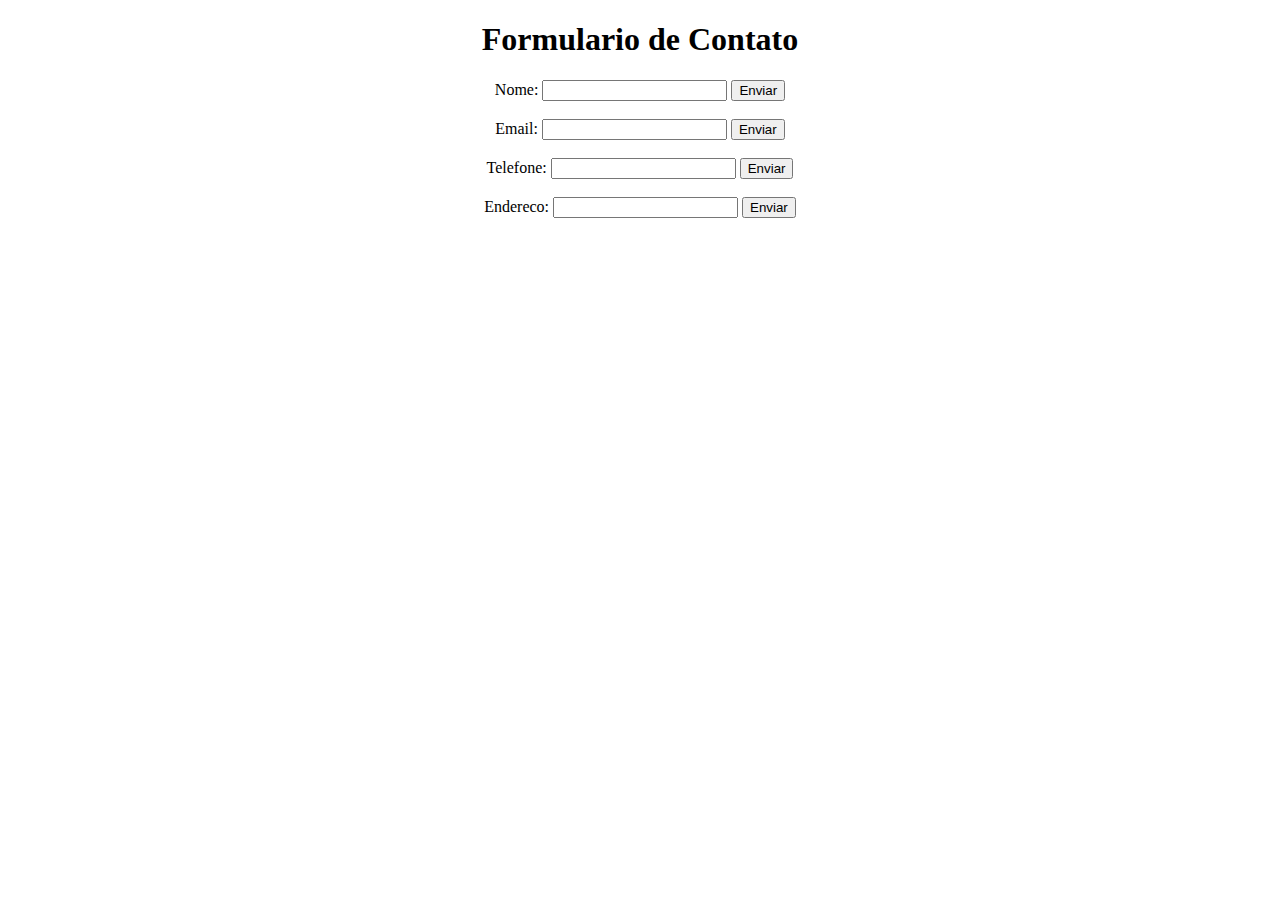
<file: Questao1.html>
<!DOCTYPE html>
<html>
<head>
<title>Questao 1 </title>
<meta = charset="utf-8">
<script type="text/javascript">
function btn1()
{
document.bgColor='red';
}
function btn2()
{
document.bgColor='green';
}
function btn3()
{
document.bgColor='blue';
}
function btn4()
{
document.bgColor='#F7FE2E';
}
</script>
</head>

<body>
<center>
<div class="divGeral"> <!-- Utilizando as divs para divisao das tabelas -->
<div class="cabelho"></div>

<h1>Formulario de Contato</h1>

<label> Nome: </label>
<input type="text" name="nome"/>
<input type="button" name="enviar" value="Enviar" onclick="btn1();"><br><br>

<label> Email: </label>
<input type="text" name="email"/>
<input type="button" name="enviar" value="Enviar" onclick="btn2();"><br><br>

<label> Telefone: </label>
<input type="text" name="Telefone"/>
<input type="button" name="enviar" value="Enviar" onclick="btn3();"><br><br>

<label> Endereco: </label>
<input type="text" name="endereco"/>
<input type="button" name="enviar" value="Enviar" onclick="btn4();"><br><br>

</body>
</center>
</html
</file>
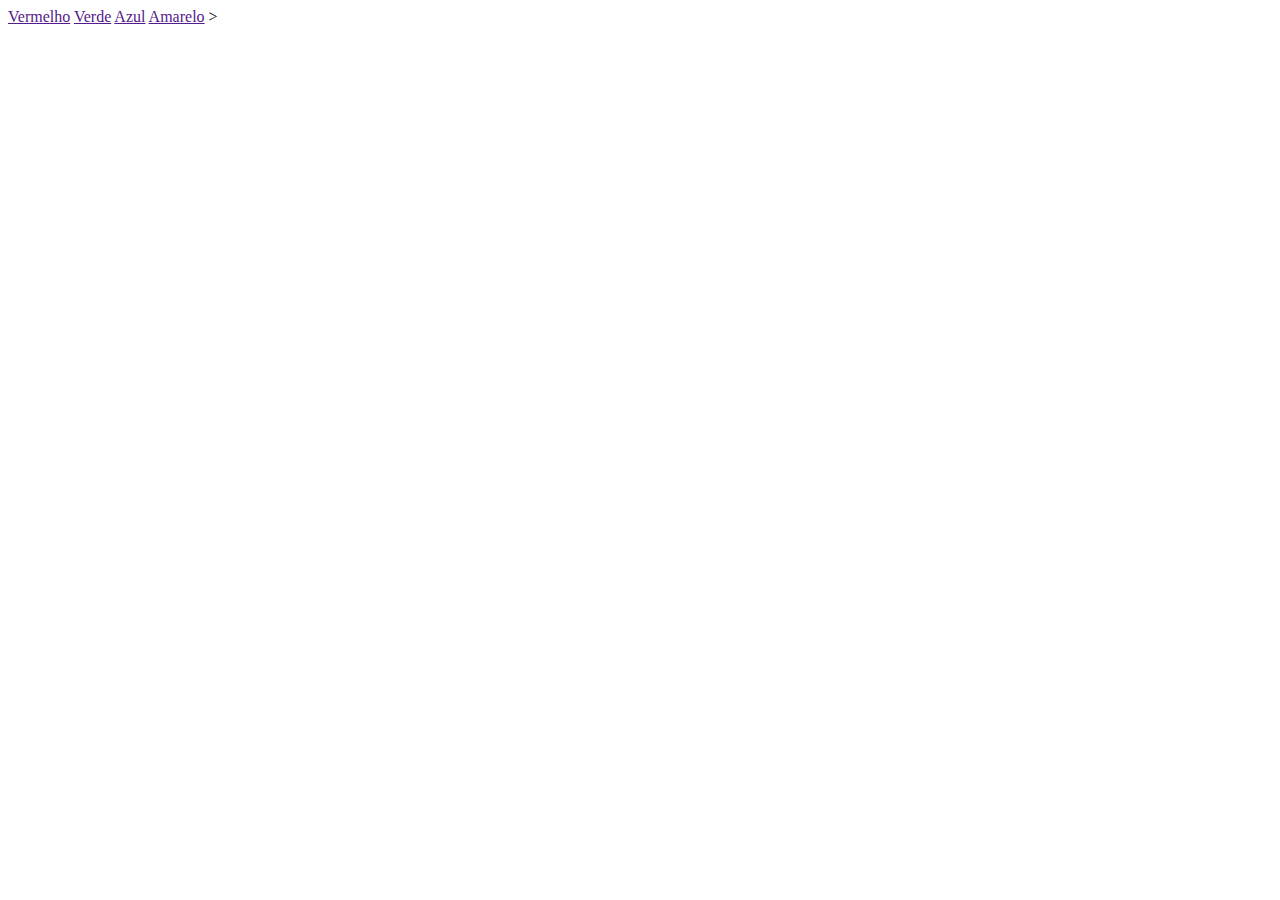
<file: Questao2.html>
<html>
    <head>
        <title>Questao 2</title>
        <meta charset="utf-8" />    
        <script src="qst2.js"></script>
    </head>
    <body id="body">
        <a href="" onmouseover="colorRed()">Vermelho</a>
        <a href="" onmouseover="colorGreen()">Verde</a>
        <a href="" onmouseover="colorBlue()">Azul</a>
        <a href="" onmouseover="colorYellow()">Amarelo</a>
    </body>
</html>>
</file>
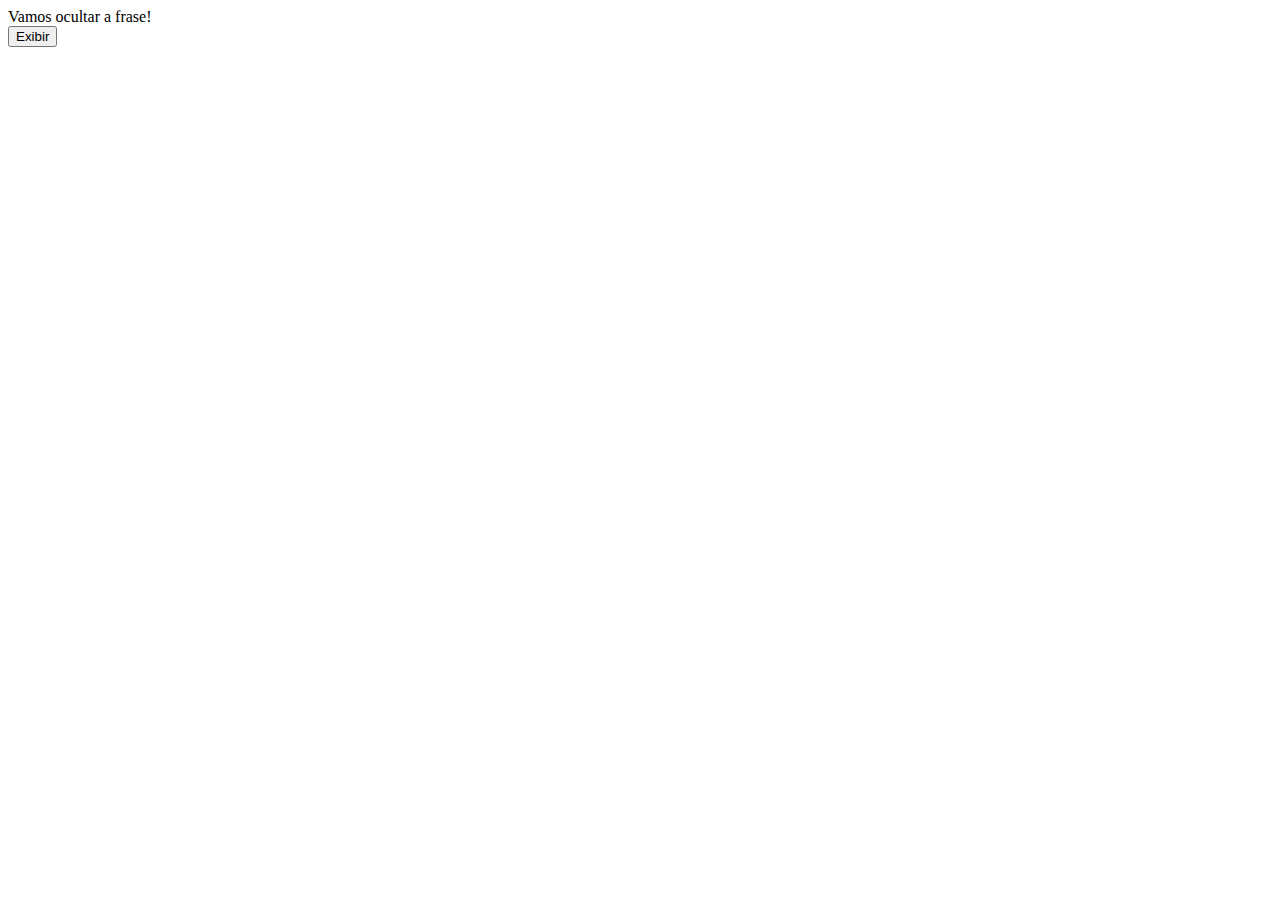
<file: Questao4.html>
<html>
    <head>
        <title>Questao 4</title>
        <meta charset="utf-8" />    
        <script type="text/javascript">
var inicializador;

function ocultar(){
  if (inicializador == true) {
    document.getElementById("texto").style.display = "block";
    inicializador = false;
  } else{
    document.getElementById("texto").style.display = "none";
    inicializador = true;
  }
}
    </script>
    </head>
    <body>
      <div id="texto">
        Vamos ocultar a frase!
      </div>
      <button class="btn" onclick="ocultar();">Exibir</button>
  </body>
</html>
</file>
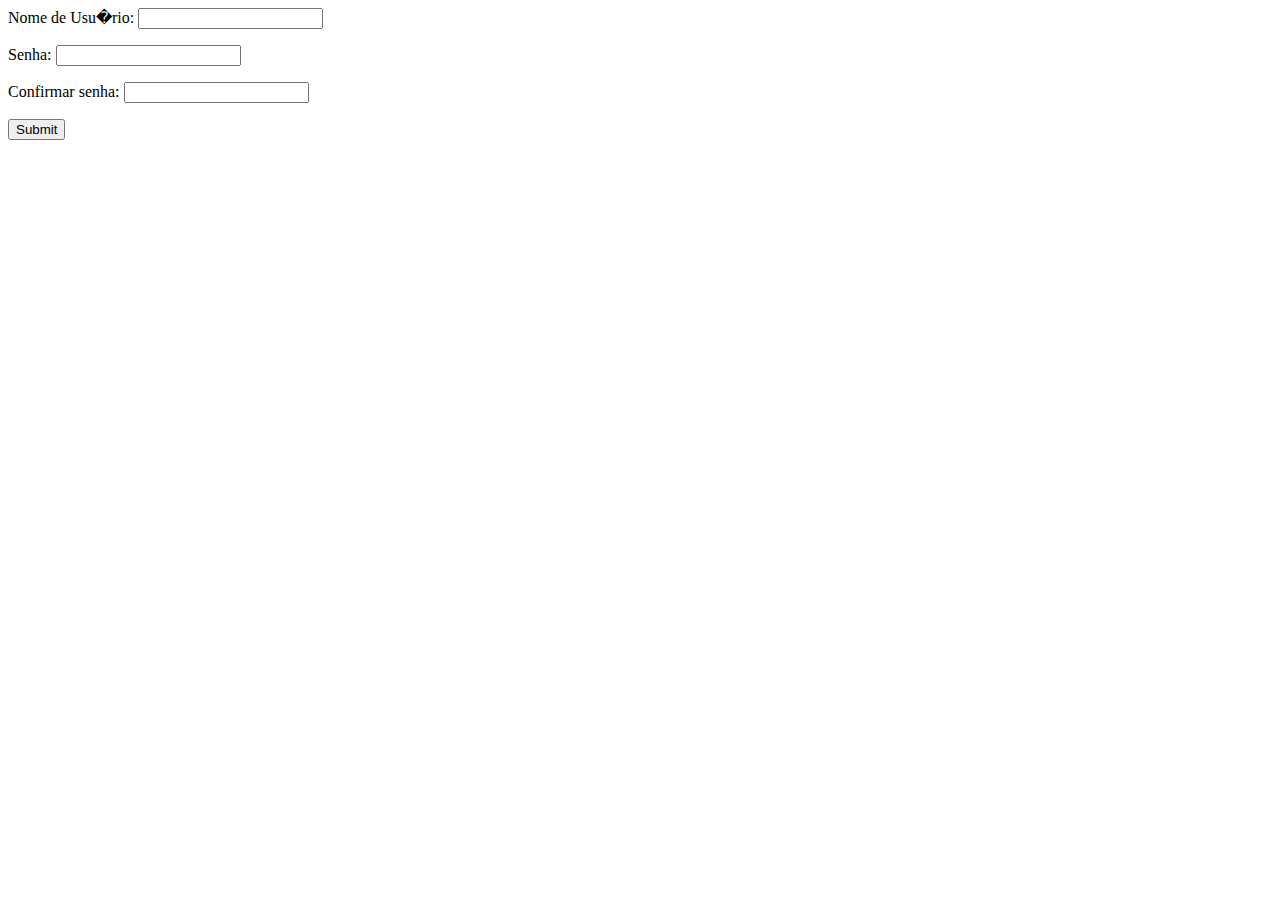
<file: Questao5.html>
<html>
<head>
<html>
<title>Questao 5</title>
</head>
<body>
<form action="action.php" method="post"> 
  <p>Nome de Usu�rio: <input type="text" id="inputNome" name="nome" size="20" maxlength="16" required='true'/></p> 
  <p>Senha: <input type="password" name="senha" id="inputSenha" size="20" maxlength="16" required='true'/></p> 
  <p>Confirmar senha: <input type="password" name="senha2" id="inputSenha2" size="20" maxlength="16" required='true'/></p> 
  <p><input type="submit" id="inputSubmit"/></p> 
</form>
<script src="https://ajax.googleapis.com/ajax/libs/jquery/3.1.1/jquery.min.js"></script>
<script>
  $(function(){
	$("#inputSubmit").click(function(){
      var senha = $("#inputSenha").val();
      var senha2 = $("#inputSenha2").val();
      if(senha != senha2){
        event.preventDefault();
      	alert("Senha Inv�lida!");
      }
    });
  });
</script>
</bory>
</html>
</file>
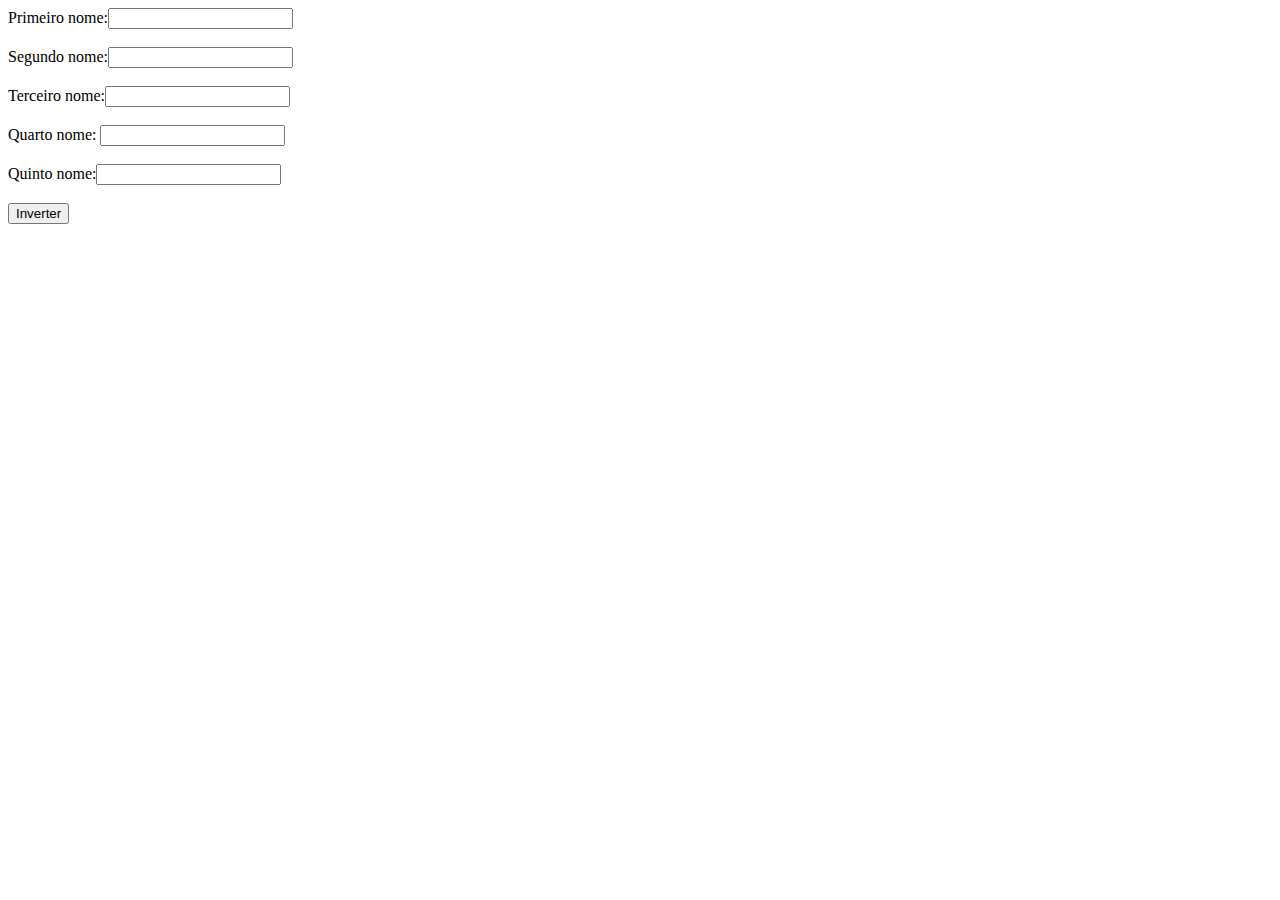
<file: Questao7.html>
<!DOCTYPE html>
<html>

<head>
    <title>Questao 7</title>
    <meta charset="utf-8" />
    <script type="text/javascript">
        function inverso() {

            var nome1 = document.getElementById("nome0").value;
            var nome2 = document.getElementById("nome1").value;
            var nome3 = document.getElementById("nome2").value;
            var nome4 = document.getElementById("nome3").value;
            var nome5 = document.getElementById("nome4").value;

            var arrayNomes = [nome5, nome4, nome3, nome2, nome1];

            for (var i = 0; i < 5; i++) {
                document.getElementById("nome" + i + "").value = arrayNomes[i];
            }
        }
    </script>
</head>

<body>
    <form id="meu_formulario" action="" method="post">

        Primeiro nome:<input type="text" name="nome" id="nome0"><br><br>
        Segundo nome:<input type="text" name="nome" id="nome1" /><br><br>
        Terceiro nome:<input type="text" name="nome" id="nome2" /><br><br>
        Quarto nome: <input type="text" name="nome" id="nome3" /><br><br>
        Quinto nome:<input type="text" name="nome" id="nome4" /><br><br>

        <input type="button" value="Inverter" onclick="inverso();" />

</body>

</html>
</file>
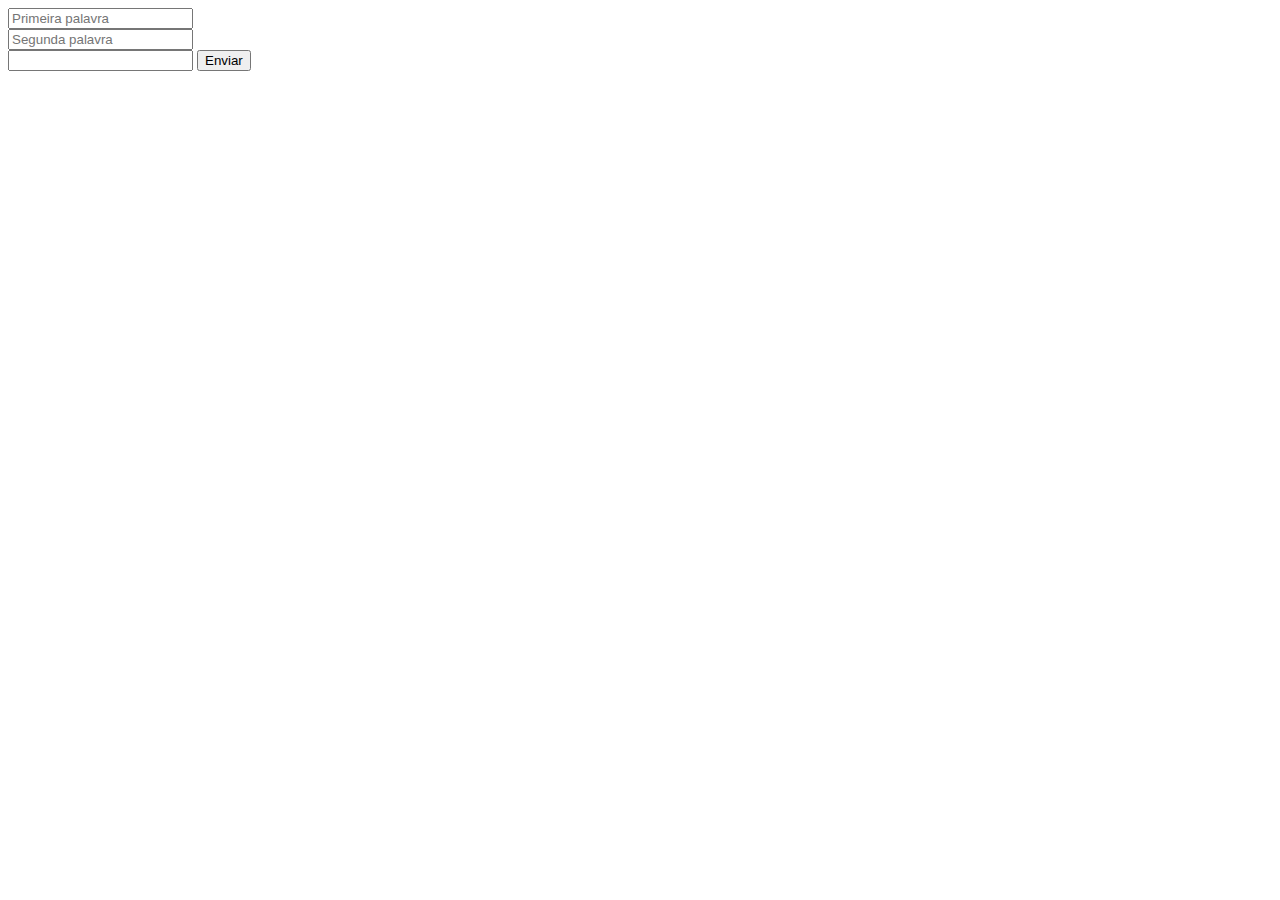
<file: Questao9.html>
<!DOCTYPE html>
<html>

    <head>
        <meta charset="utf-8">
        <title>Questao 9</title>
        <script type="text/javascript">
          
            function exibirNome() {
                var a = document.getElementById("p1").value;
                var b = document.getElementById("p2").value;

                var array = [];
                c = 0;
                for (i = 0; i < a.length; i++) {
                    array[c] = a[i];
                    c = c + 2;
                }
                c = 1; 
                for (i = 0; i < b.length; i++) {
                    array[c] = b[i];
                    c = c + 2;
                }
                var val = array.join('');
                document.getElementById("p3").value = val;
            }
        </script>

    </head>

    <body>
        <div class="#">
            <input type="text" placeholder="Primeira palavra" value="" id="p1"><br>
            <input type="text" placeholder="Segunda palavra" value="" id="p2"><br>
            <input type="text" name="p3" value="" readonly=disable id="p3">
            <button type="button" name="button" onclick="exibirNome();">Enviar</button>
            <br>
        </div>
    </body>

</html>
</file>
